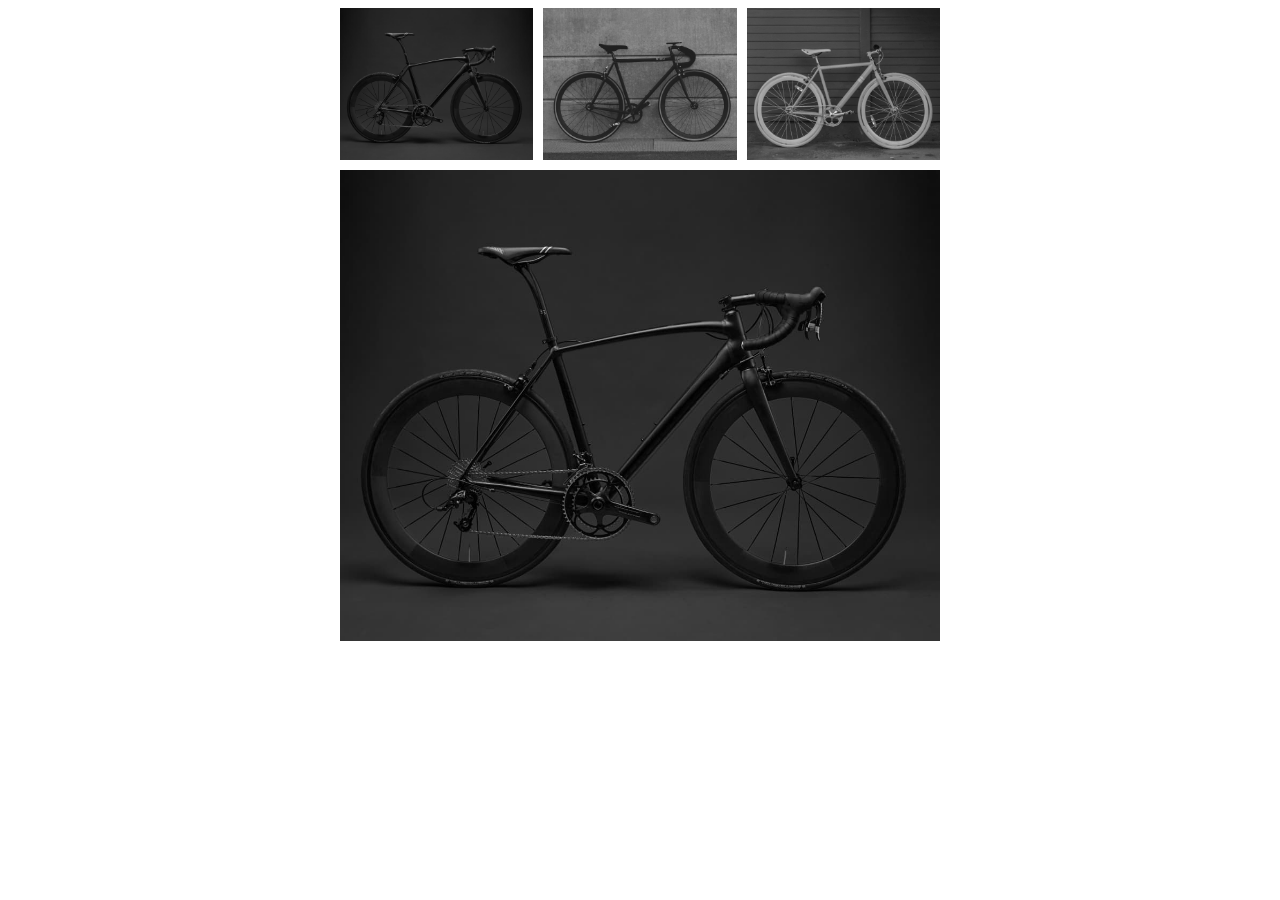
<file: exercicio-bonus-galeria/index.html>
<!DOCTYPE html>
<html lang="pt-br">

<head>
  <meta charset="UTF-8">
  <meta name="viewport" content="width=device-width, initial-scale=1.0">
  <title>JavaScript Exercicio Galeria</title>
  <link rel="stylesheet" href="./style.css">
</head>

<body>
  <div id="galeria">
    <ul>
      <li><img src="./img/img1.jpg" alt="Bicicleta 1"></li>
      <li><img src="./img/img2.jpg" alt="Bicicleta 2"></li>
      <li><img src="./img/img3.jpg" alt="Bicicleta 3"></li>
    </ul>
    <img id="imagem-principal" src="./img/img1.jpg" alt="Bicicleta 1">
  </div>
  <script src="./solucao.js"></script>
</body>

</html>
</file>
<file: exercicio-bonus-galeria/style.css>
img {
  max-width: 100%;
  display: block;
}

#galeria {
  max-width: 600px;
  margin: 0 auto;
}

#galeria ul {
  padding: 0px;
  margin: 0px;
  list-style: none;
  display: grid;
  grid-template-columns: repeat(3, 1fr);
  gap: 10px;
  margin-bottom: 10px;
}
</file>
